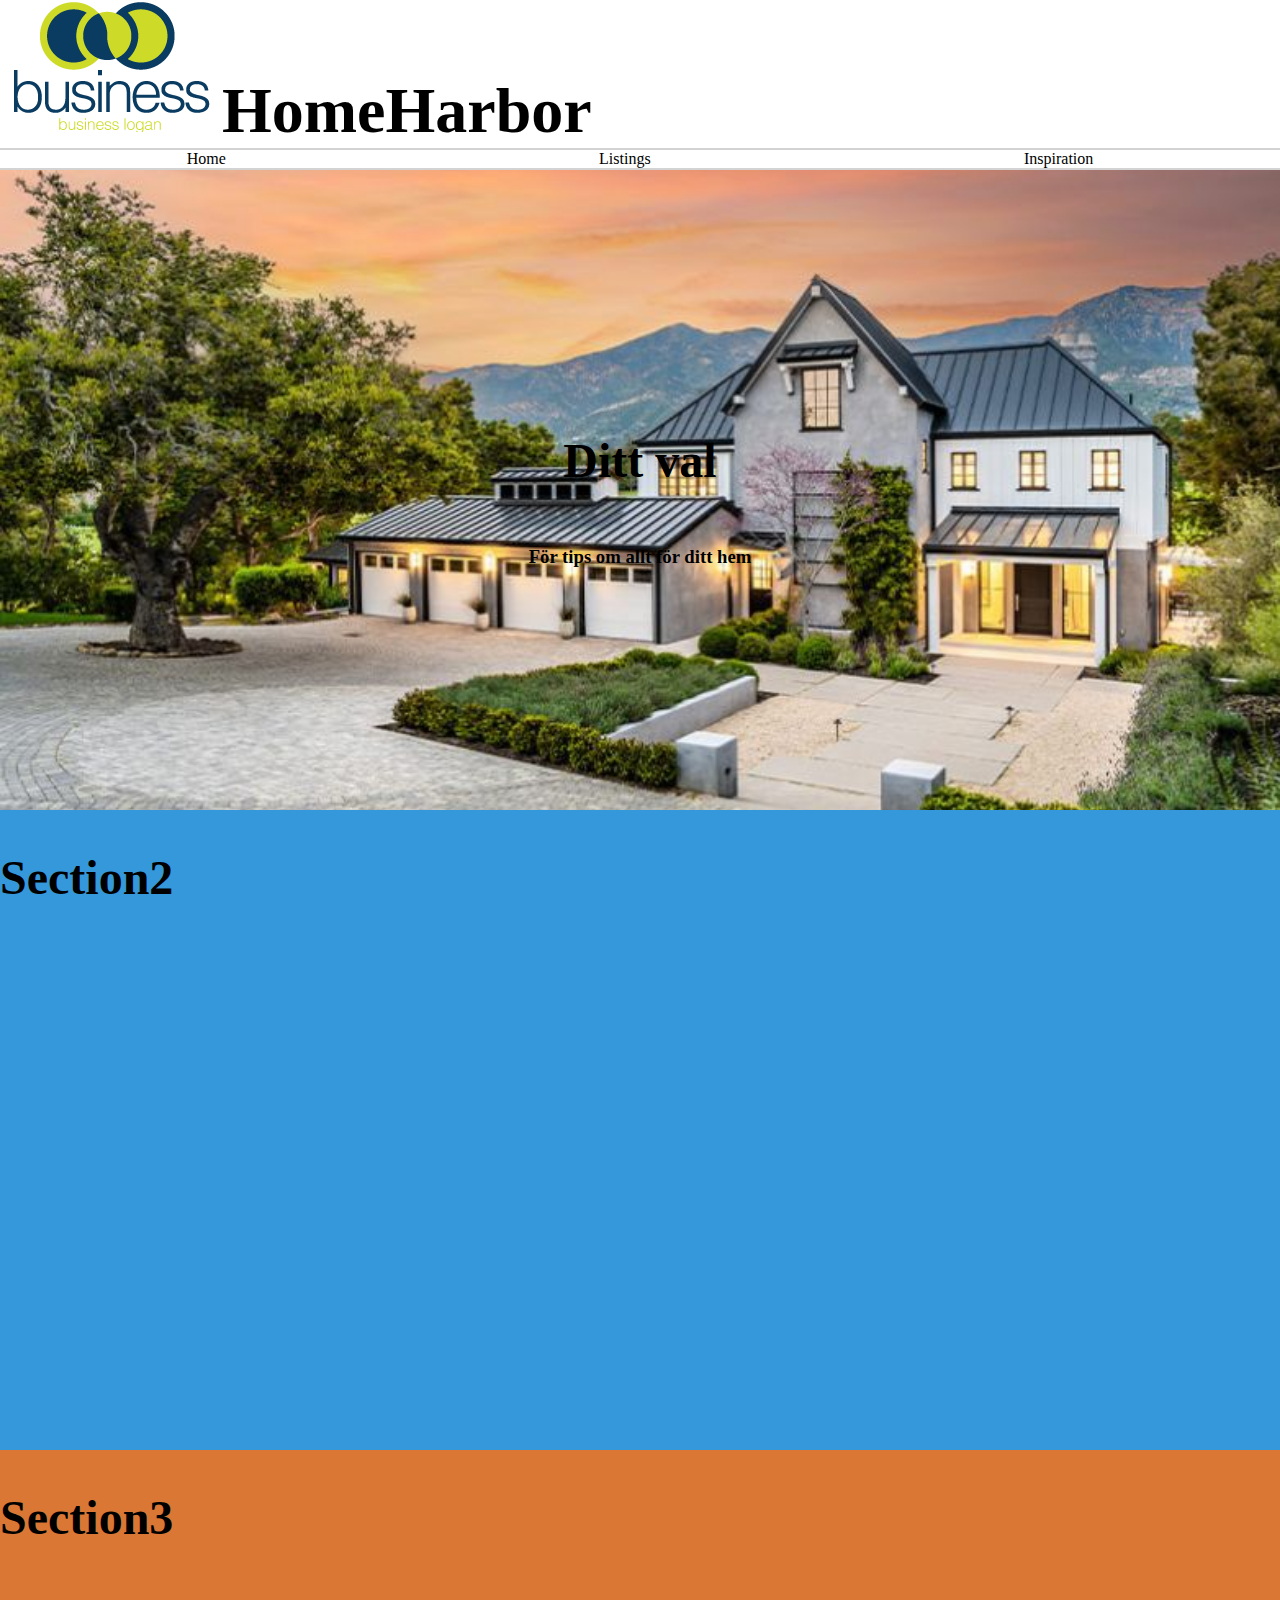
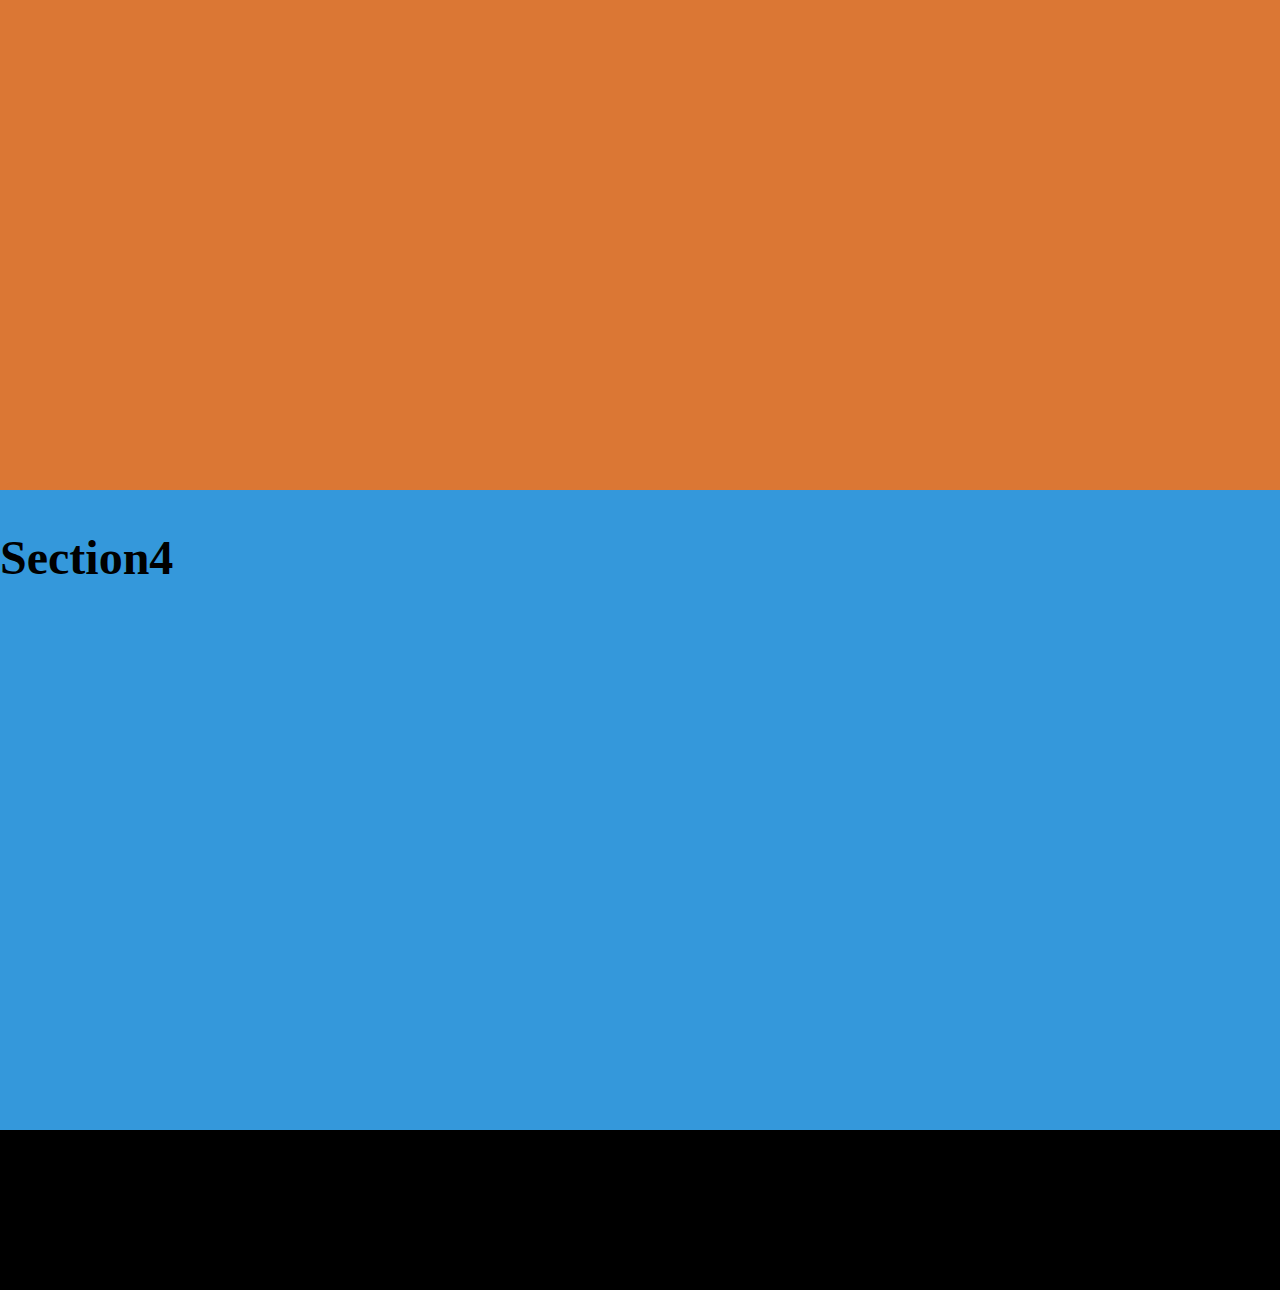
<file: index.html>
<!DOCTYPE html>
<html lang="en">
<head>
    <meta charset="UTF-8">
    <meta name="viewport" content="width=device-width, initial-scale=1.0">
    <link rel="stylesheet" href="css/style.css">
    <title>HomeHarbor</title>
</head>
<body>
    <div class="homepage_container">
        <header>
            <img src="/img/logo-24_08.png" alt="our logo">
            <h1>HomeHarbor</h1>
        </header>
        <nav>
            <a href="index.html">Home</a>
            <a href="listings.html">Listings</a>
            <a href="inspiration.html">Inspiration</a>
        </nav>
    
        <section class="welcome">   
            <h2>Ditt val</h2>
            <h3>För tips om allt för ditt hem</h3>
        </section>
        <section class="odd">
            <h2>Section2</h2>
        </section>
        <section class="even">
            <h2>Section3</h2>
        </section>
        <section class="odd">
            <h2>Section4</h2>
        </section>

        <footer>
            <span> </span>
        </footer>
        
    </div>
    
</body>
</html>
</file>
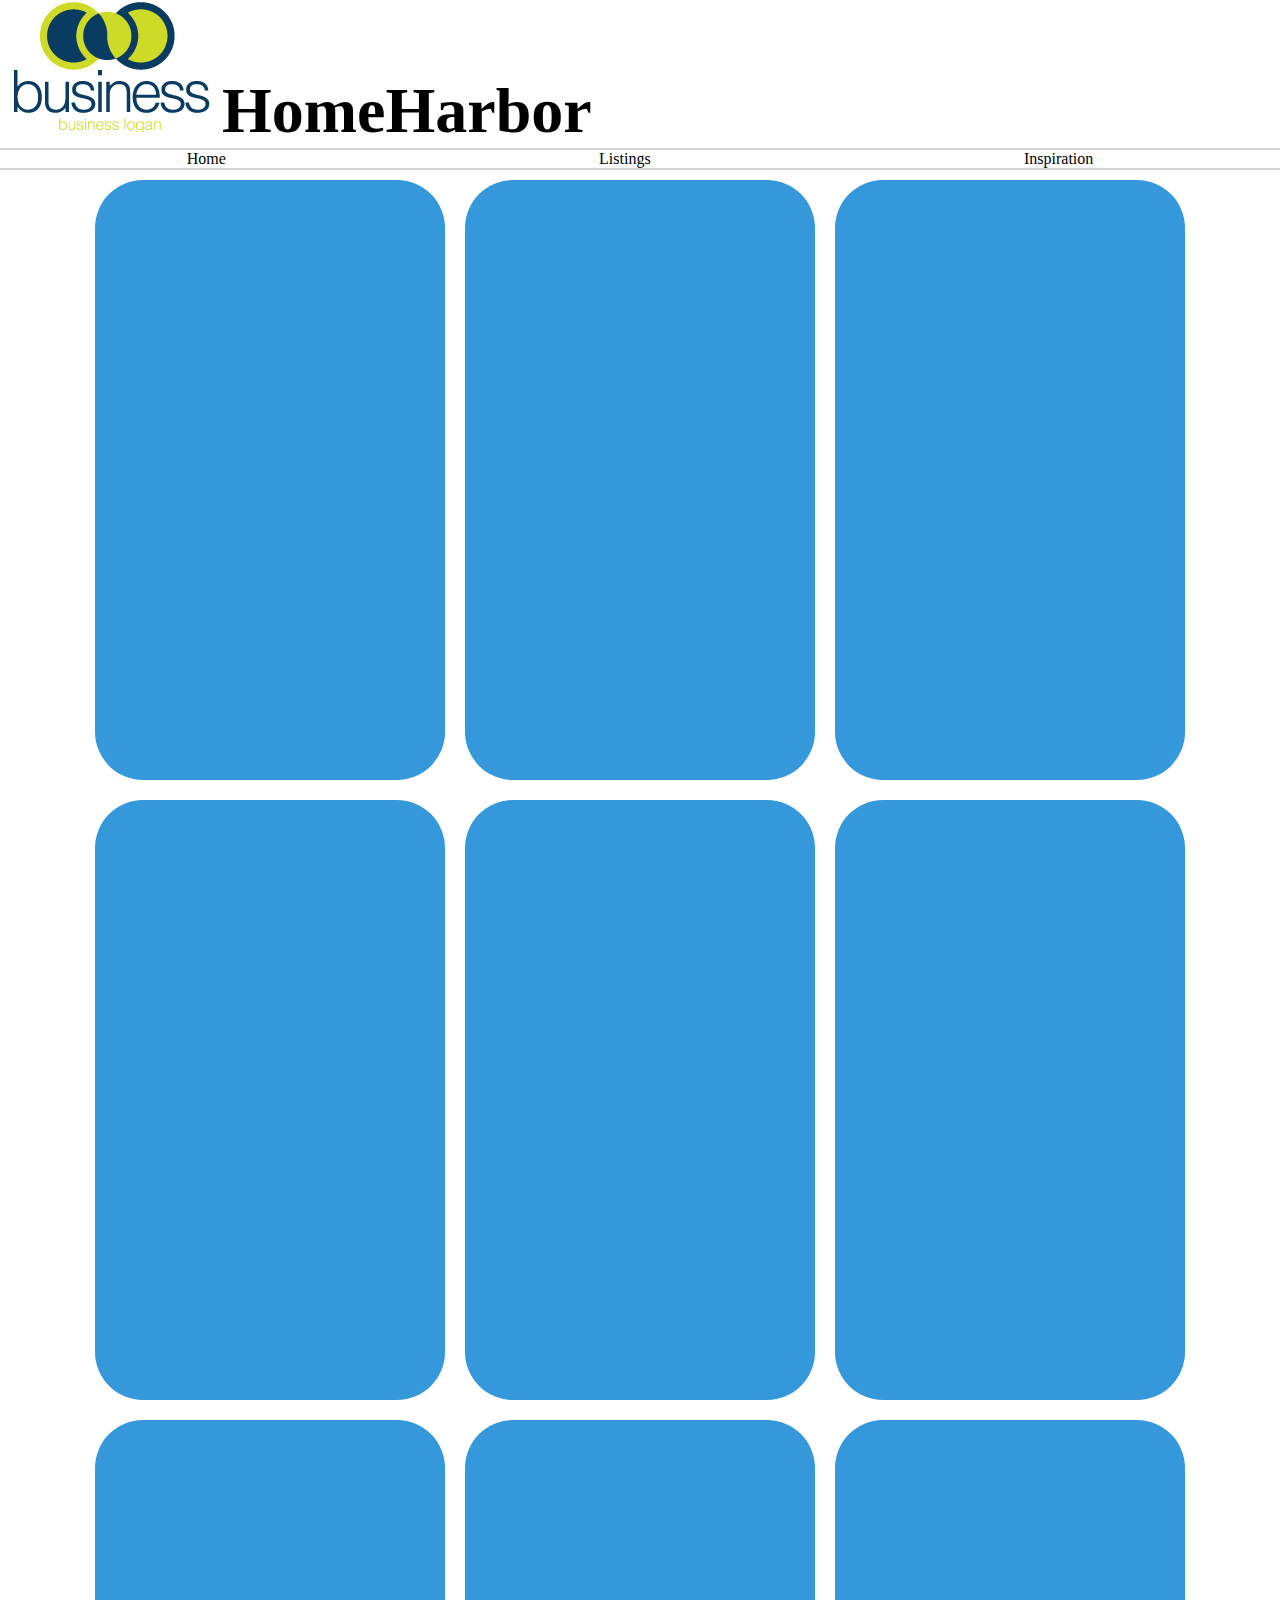
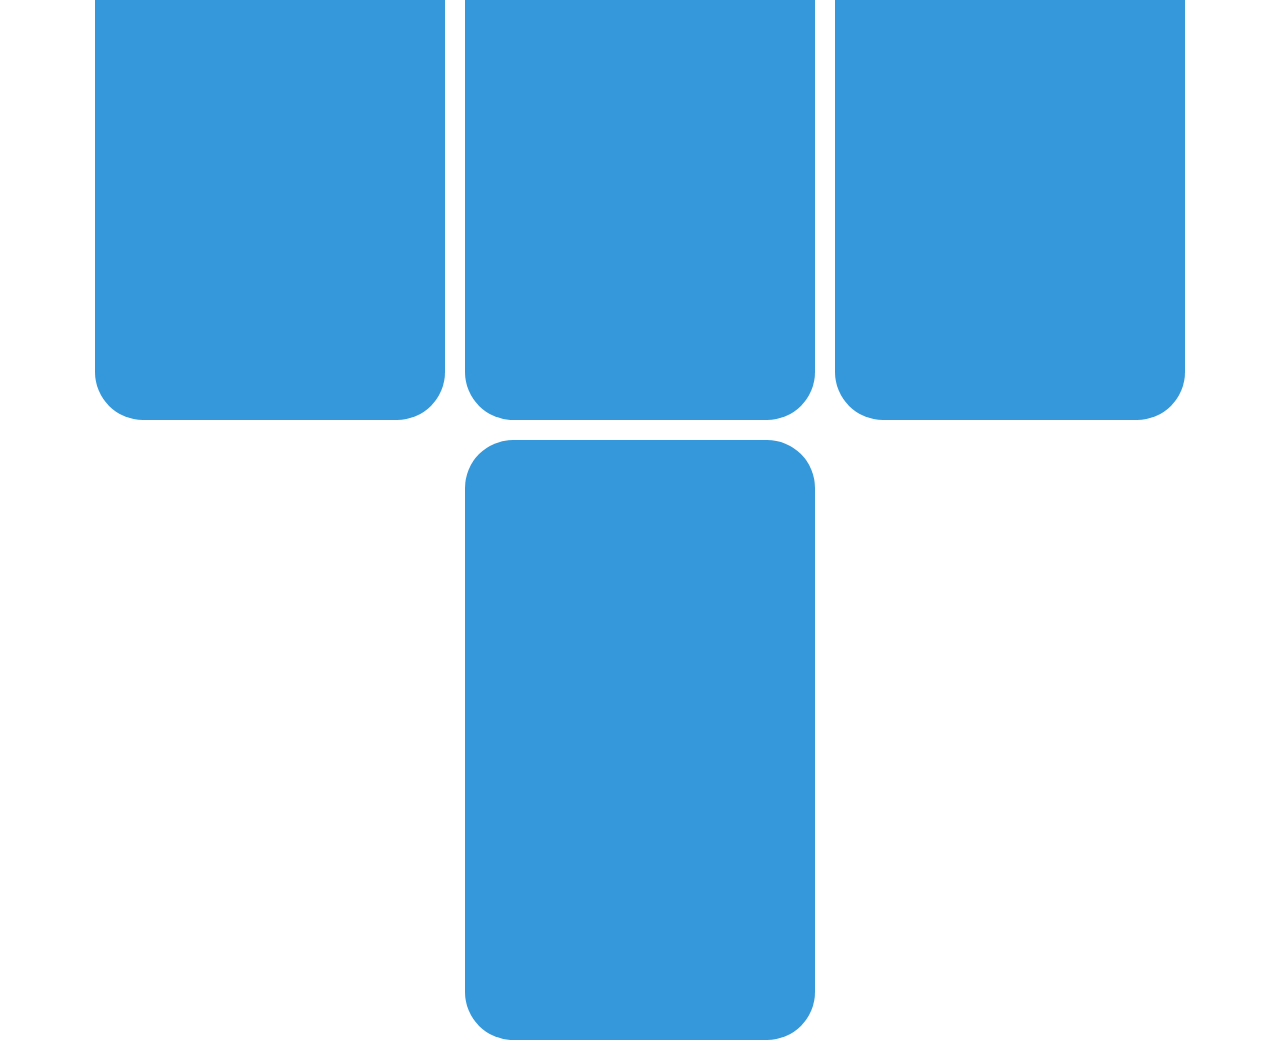
<file: inspiration.html>
<!DOCTYPE html>
<html lang="en">
<head>
    <meta charset="UTF-8">
    <meta name="viewport" content="width=device-width, initial-scale=1.0">
    <link rel="stylesheet" href="css/style.css">
    <title>Document</title>
</head>
<body>
    <div class="inspiration_container">

        <header>
            <img src="/img/logo-24_08.png" alt="our logo">
            <h1>HomeHarbor</h1>
        </header>
        <nav>
            <a href="index.html">Home</a>
            <a href="listings.html">Listings</a>
            <a href="inspiration.html">Inspiration</a>
        </nav>
        <main class="inspiration_page">
            <div class="inspiration_card">
                
            </div>
            <div class="inspiration_card">
                
            </div>
            <div class="inspiration_card">
                
            </div>
            <div class="inspiration_card">
                
            </div>
            <div class="inspiration_card">
                
            </div>
            <div class="inspiration_card">
                
            </div>
            <div class="inspiration_card">
                
            </div>
            <div class="inspiration_card">
                
            </div>
            <div class="inspiration_card">
                
            </div>
            <div class="inspiration_card">
                
            </div>
            
        </main>
    </div>
</body>
</html>
</file>
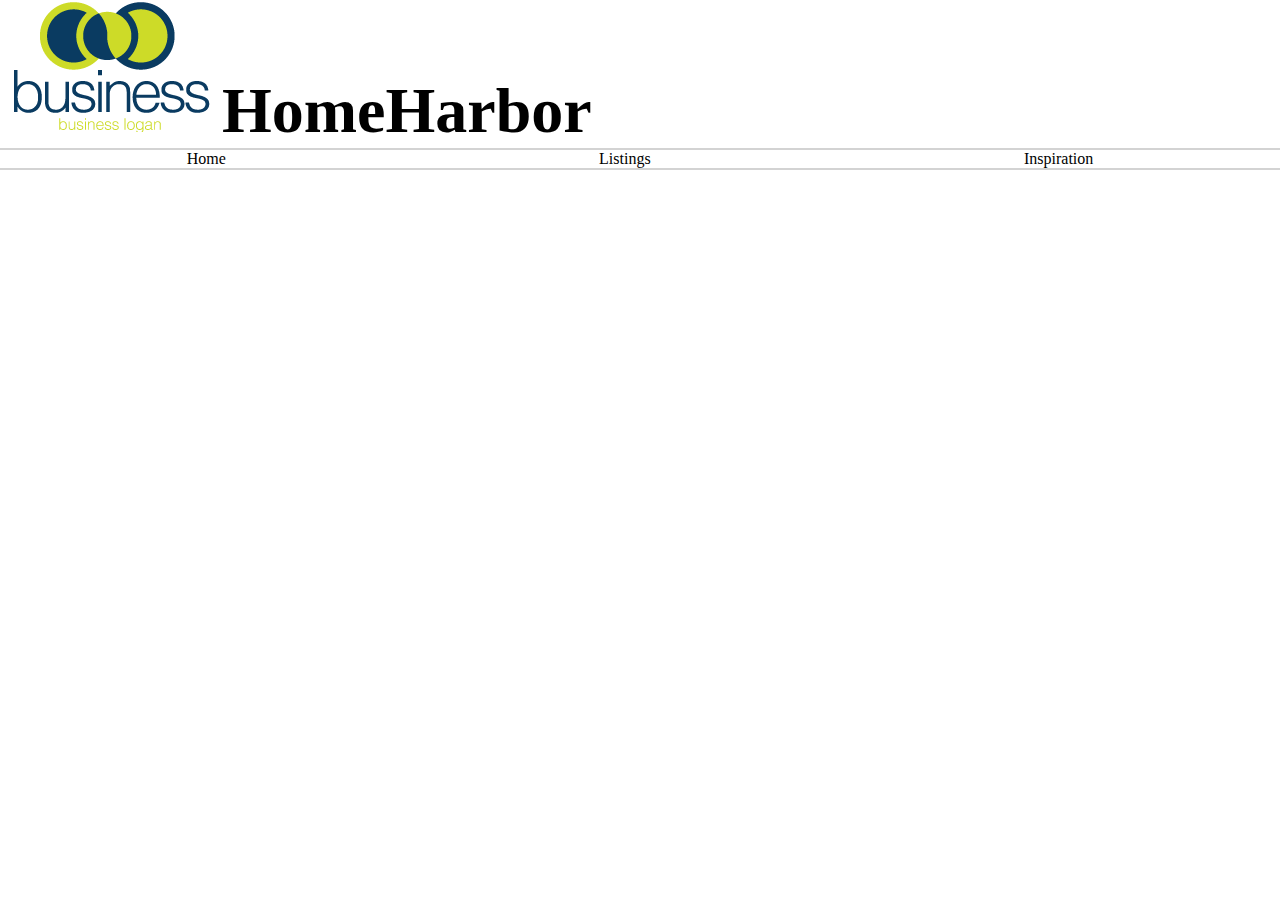
<file: listings.html>
<!DOCTYPE html>
<html lang="en">
<head>
    <meta charset="UTF-8">
    <meta name="viewport" content="width=device-width, initial-scale=1.0">
    <link rel="stylesheet" href="css/style.css">
    <title>Document</title>
</head>
<body>
    <header>
        <img src="/img/logo-24_08.png" alt="our logo">
        <h1>HomeHarbor</h1>
    </header>
    <nav>
        <a href="index.html">Home</a>
        <a href="listings.html">Listings</a>
        <a href="inspiration.html">Inspiration</a>
    </nav>
    
</body>
</html>
</file>
<file: css/style.css>
body{
    margin: 0px;
}

header{
    display: flex;
    height: auto;
    border-style: none none solid none;
    border-color: #d3d3d3;
    border-width: 2px;
    align-items: baseline;
}

nav{
    display: flex;
    border-style: none none solid none;
    border-color: lightgray;
    border-width: 2px;
    justify-content: space-around;
}

a{
    color: black;
    text-decoration: none;
}

a:hover{
    text-decoration: underline;
    text-decoration-color: black;
}

h1{
    font-size: 4rem;
    margin: 0;
}

h2{
    font-size: 3rem;
}

footer{
    background-color: black;
}

.homepage_container{
    display: grid;
    grid-template-rows: auto auto 40rem 40rem 40rem 40rem 10rem;
}



section.welcome{
    display: flex;
    flex-direction: column;
    background-image: url("/img/welcome_secotion_bg.png");
    background-repeat: no-repeat;
    background-size: cover;
    background-position: center;
    justify-content: center;
    align-items: center;
}

section.odd{
    background-color: #3498db;
}
section.even{
    background-color: #db7734;
}


.inspiration_container{
    display: grid;
    grid-template-rows: auto auto 1000px;
}

.inspiration_page{
    display: flex;
    flex-wrap: wrap;
    justify-content: center;
    flex-wrap: wrap;
}

.inspiration_card{
    display: flex;
    width: 350px;
    height: 600px;
    border-radius: 3rem;
    background-color: #3498db;
    margin: 10px;
}
</file>
